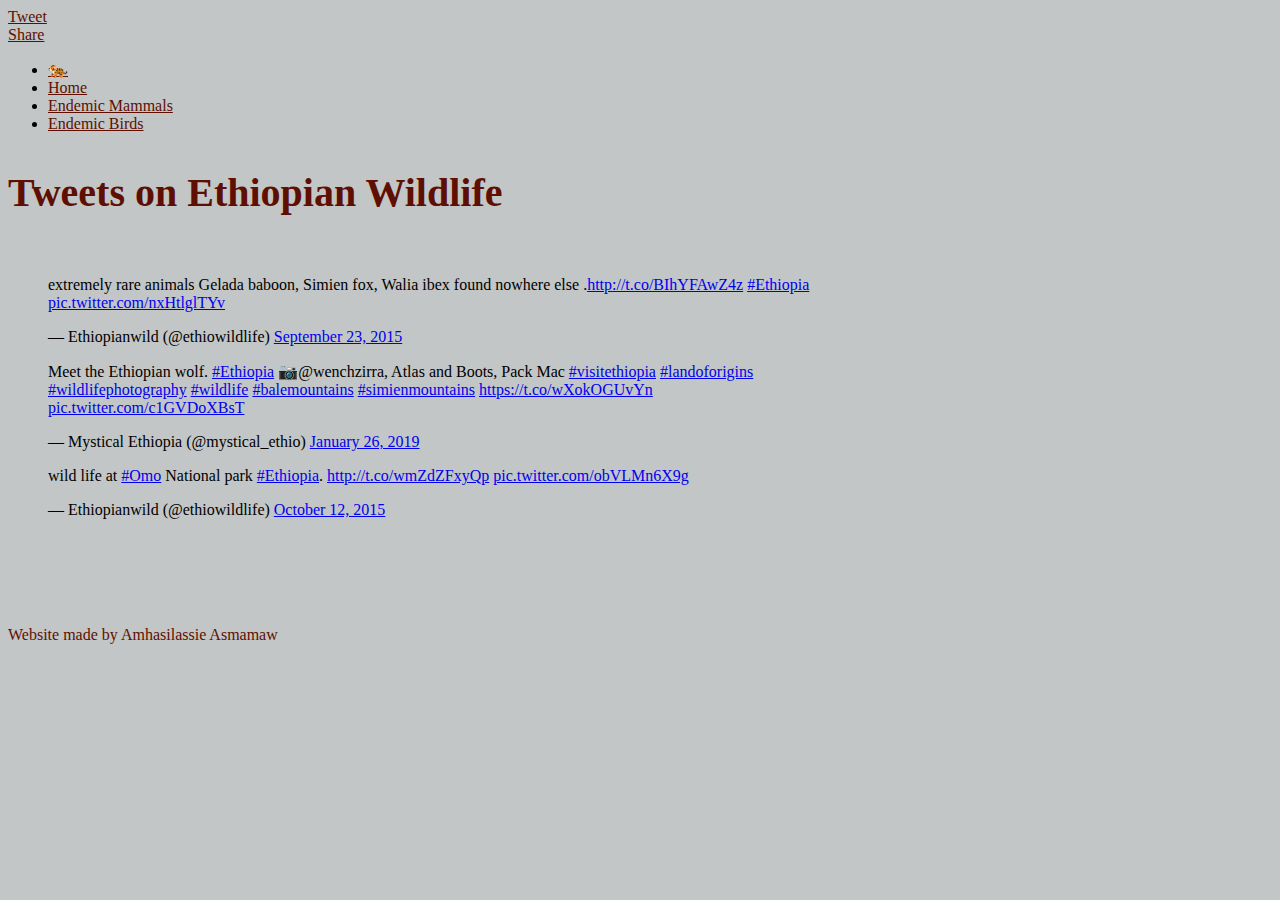
<file: tweets.html>
<!DOCTYPE html>
<html>
<head>
	<meta charset="utf-8">
	<title>Tweets about Ethiopian Wildlife</title>
	<link href="https://alx-apply.hbtn.io/level2/school.css" rel="stylesheet">
    <link href="styles.css" rel="stylesheet">
    <meta name="viewport" content="width=device-width, initial-scale=1">
    <script src="behavior.js"></script>
</head>
<body class="works_on_smartphone">
	<header>
		<div class="right">
			<a href="https://twitter.com/share?ref_src=twsrc%5Etfw" class="twitter-share-button" data-show-count="false">Tweet</a><script async src="https://platform.twitter.com/widgets.js" charset="utf-8"></script>

			<div id="fb-root"></div>
			<script async defer crossorigin="anonymous" src="https://connect.facebook.net/en_US/sdk.js#xfbml=1&version=v9.0" nonce="5ffWFSbs"></script>
			<div class="fb-share-button" data-href="http://3.236.68.124/tweets.html" data-layout="button" data-size="small"><a target="_blank" href="https://www.facebook.com/sharer/sharer.php?u=http%3A%2F%2F3.236.68.124%2Ftweets.html&amp;src=sdkpreparse" class="fb-xfbml-parse-ignore">Share</a></div>

			
		</div>
		<ul>
			<li class="logo"><a href="index.html">&#128005;</a></li>
			<li><a href="index.html">Home</a></li>
			<li><a href="mammals.html">Endemic Mammals </a></li>
			<li><a href="birds.html">Endemic Birds </a></li>
		</ul>
	</header>
	<main>
		<article>
			<h1 class="title3">Tweets on Ethiopian Wildlife</h1>

			<blockquote class="twitter-tweet" data-theme="dark"><p lang="en" dir="ltr">extremely rare animals Gelada baboon, Simien fox, Walia ibex found nowhere else .<a href="http://t.co/BIhYFAwZ4z">http://t.co/BIhYFAwZ4z</a> <a href="https://twitter.com/hashtag/Ethiopia?src=hash&amp;ref_src=twsrc%5Etfw">#Ethiopia</a> <a href="http://t.co/nxHtlglTYv">pic.twitter.com/nxHtlglTYv</a></p>&mdash; Ethiopianwild (@ethiowildlife) <a href="https://twitter.com/ethiowildlife/status/646647711282929664?ref_src=twsrc%5Etfw">September 23, 2015</a></blockquote> <script async src="https://platform.twitter.com/widgets.js" charset="utf-8"></script> 
			
			
			<blockquote class="twitter-tweet" data-theme="dark"><p lang="en" dir="ltr">Meet the Ethiopian wolf. <a href="https://twitter.com/hashtag/Ethiopia?src=hash&amp;ref_src=twsrc%5Etfw">#Ethiopia</a> 📷@wenchzirra, Atlas and Boots, Pack Mac <a href="https://twitter.com/hashtag/visitethiopia?src=hash&amp;ref_src=twsrc%5Etfw">#visitethiopia</a> <a href="https://twitter.com/hashtag/landoforigins?src=hash&amp;ref_src=twsrc%5Etfw">#landoforigins</a> <a href="https://twitter.com/hashtag/wildlifephotography?src=hash&amp;ref_src=twsrc%5Etfw">#wildlifephotography</a> <a href="https://twitter.com/hashtag/wildlife?src=hash&amp;ref_src=twsrc%5Etfw">#wildlife</a> <a href="https://twitter.com/hashtag/balemountains?src=hash&amp;ref_src=twsrc%5Etfw">#balemountains</a> <a href="https://twitter.com/hashtag/simienmountains?src=hash&amp;ref_src=twsrc%5Etfw">#simienmountains</a> <a href="https://t.co/wXokOGUvYn">https://t.co/wXokOGUvYn</a> <a href="https://t.co/c1GVDoXBsT">pic.twitter.com/c1GVDoXBsT</a></p>&mdash; Mystical Ethiopia (@mystical_ethio) <a href="https://twitter.com/mystical_ethio/status/1089260755554324480?ref_src=twsrc%5Etfw">January 26, 2019</a></blockquote> <script async src="https://platform.twitter.com/widgets.js" charset="utf-8"></script> 

			<blockquote class="twitter-tweet" data-theme="dark"><p lang="en" dir="ltr">wild life at <a href="https://twitter.com/hashtag/Omo?src=hash&amp;ref_src=twsrc%5Etfw">#Omo</a> National park <a href="https://twitter.com/hashtag/Ethiopia?src=hash&amp;ref_src=twsrc%5Etfw">#Ethiopia</a>. <a href="http://t.co/wmZdZFxyQp">http://t.co/wmZdZFxyQp</a> <a href="http://t.co/obVLMn6X9g">pic.twitter.com/obVLMn6X9g</a></p>&mdash; Ethiopianwild (@ethiowildlife) <a href="https://twitter.com/ethiowildlife/status/653578222563684352?ref_src=twsrc%5Etfw">October 12, 2015</a></blockquote> <script async src="https://platform.twitter.com/widgets.js" charset="utf-8"></script> 

		</article>
		<aside>
			<div id="disqus_thread"></div>
<script>
    /**
    *  RECOMMENDED CONFIGURATION VARIABLES: EDIT AND UNCOMMENT THE SECTION BELOW TO INSERT DYNAMIC VALUES FROM YOUR PLATFORM OR CMS.
    *  LEARN WHY DEFINING THESE VARIABLES IS IMPORTANT: https://disqus.com/admin/universalcode/#configuration-variables    */
    /*
    var disqus_config = function () {
    this.page.url = PAGE_URL;  // Replace PAGE_URL with your page's canonical URL variable
    this.page.identifier = PAGE_IDENTIFIER; // Replace PAGE_IDENTIFIER with your page's unique identifier variable
    };
    */
    (function() { // DON'T EDIT BELOW THIS LINE
    var d = document, s = d.createElement('script');
    s.src = 'https://http-3-236-68-124-index-html.disqus.com/embed.js';
    s.setAttribute('data-timestamp', +new Date());
    (d.head || d.body).appendChild(s);
    })();
</script>
<noscript>Please enable JavaScript to view the <a href="https://disqus.com/?ref_noscript">comments powered by Disqus.</a></noscript>
		</aside>
	</main>
	<footer>
		<p>Website made by Amhasilassie Asmamaw
		</p>
	</footer>


</body>
</html>
</file>
<file: styles.css>
body{
	display: flex;
	flex-direction: column;
	background-color: #C3C6C6;
}
header a{
	color: #5E0F01;
}
main{
	display: flex;
	flex-direction: row;
	justify-content: space-between;
	flex: auto;
}
article {
	flex: 2;
	overflow-y: auto;
	padding: 0;
	margin-bottom: 75px;

}
.frst_img{
	max-width: 1000px;
	position: relative;
	overflow: hidden;
	padding-bottom: 0;
	margin: 0;
	text-align: center;
}
.title {
	color: white;
	font-size: 39px;
	position: absolute;
	top: 50%;
	left: 50%;
	transform: translate(-50%, -50%);
}


#et{
	margin-bottom: 0;
}
.parag{
	padding: 75px;
	padding-top: 0px;
	padding-bottom: 20px;
	/*background-color: #6E92A1;*/
	line-height: 2.5;
	font size : 350%;
	color: #5E0F01;
}
.clicable_image{
	display: flex;
	justify-content: center;
	margin-bottom: 0; 
}

h3{
	margin-top: 0;
	font-size: 100%;
	color: #5E0F01;
}
#javascript_images{
	padding: 100px;
	color: #5E0F01;

}


article > .title2{
	margin-top: 20px;
}
.title2{
	font-size: 40px;
	color: #5E0F01;
	border-bottom: 1px solid blue;
	border-right: 1px solid blue;
	width: 650px;
	
}
.container{
	justify-content: center;
}
.mammal_image{
	max-width: 70%;
	margin: 10px;
	transition: all 1s;
}
.mammal_image:hover{
	transform: scale(1.1);
}

.mammal_name{
	margin-bottom: 40px;
	margin-top: 0;
	color: #5E0F01;
}


.title3{
	font-size: 40px;
	color: #5E0F01;

}
article > .title3{
	margin-top: 20px;
	margin-bottom: 60px;
}
aside{
	flex: 1;
	overflow-y: auto;
}
footer{
	color: #5E0F01;
}
</file>
